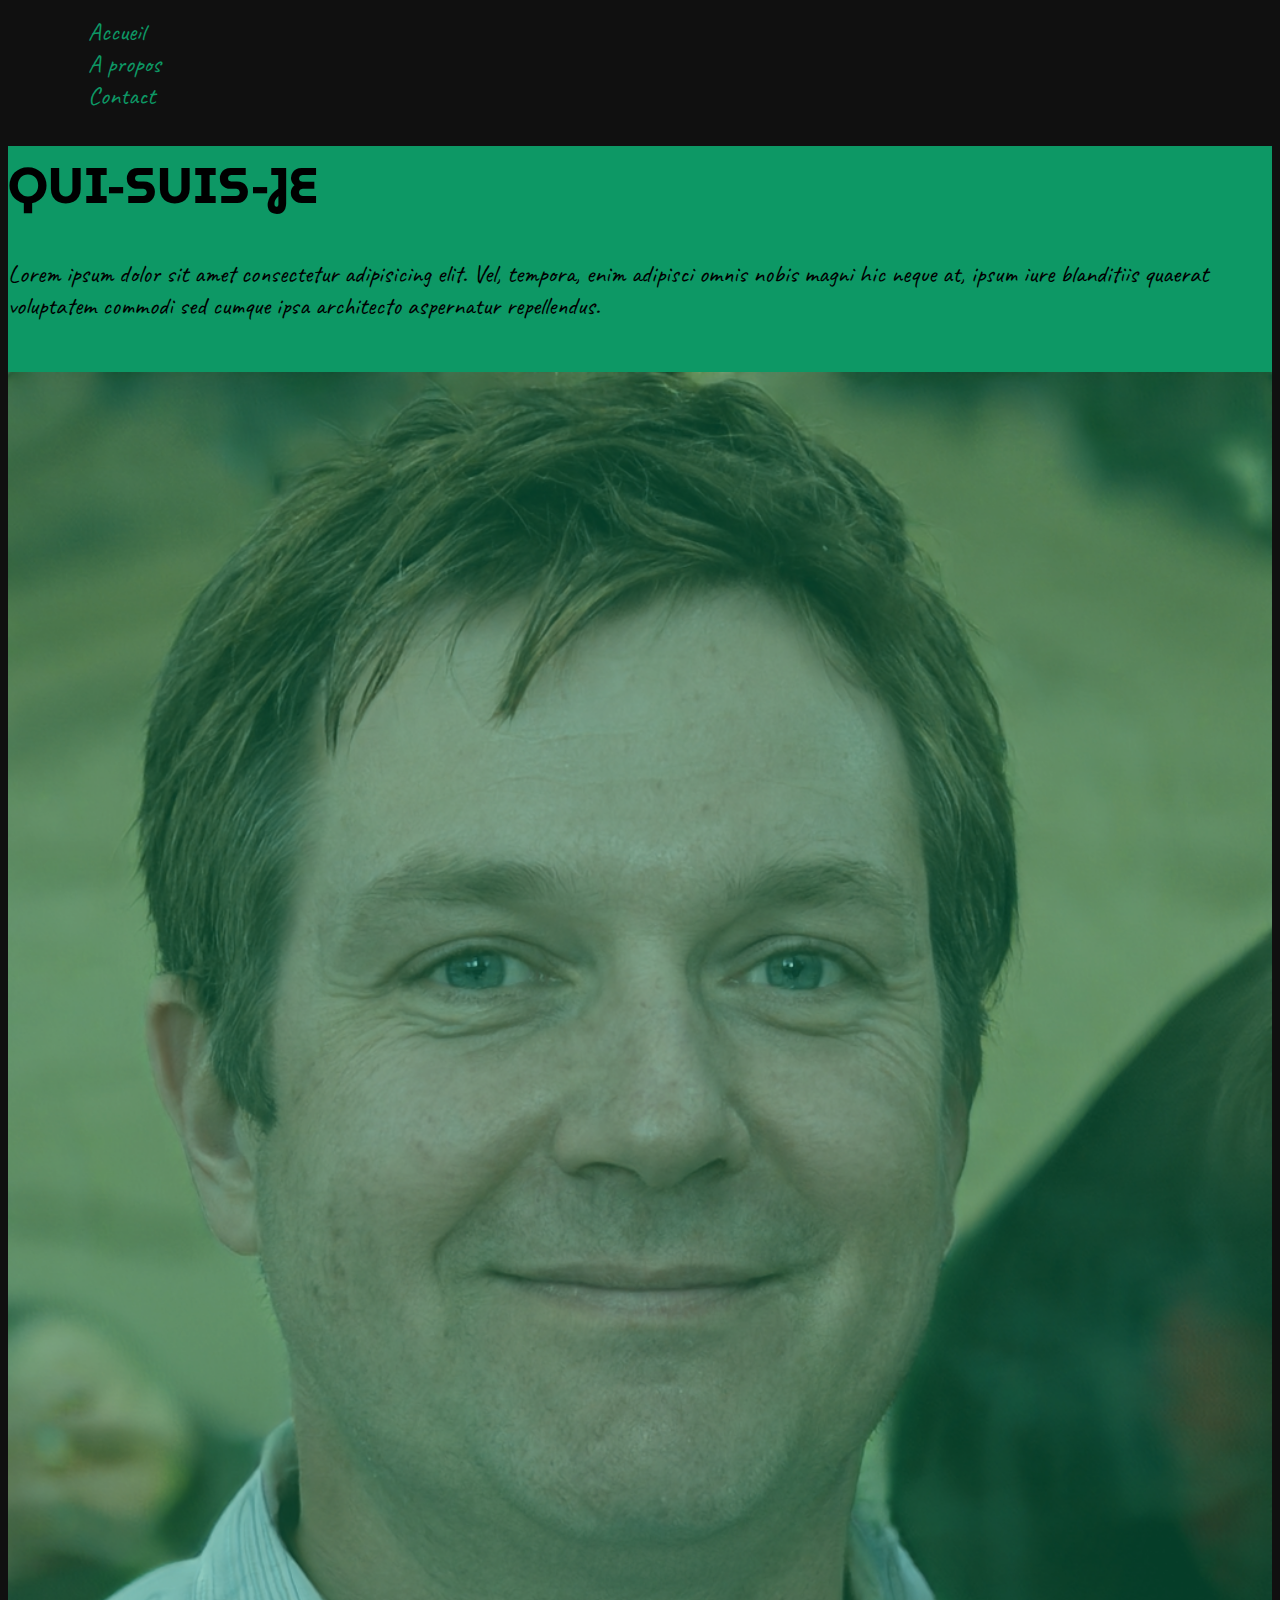
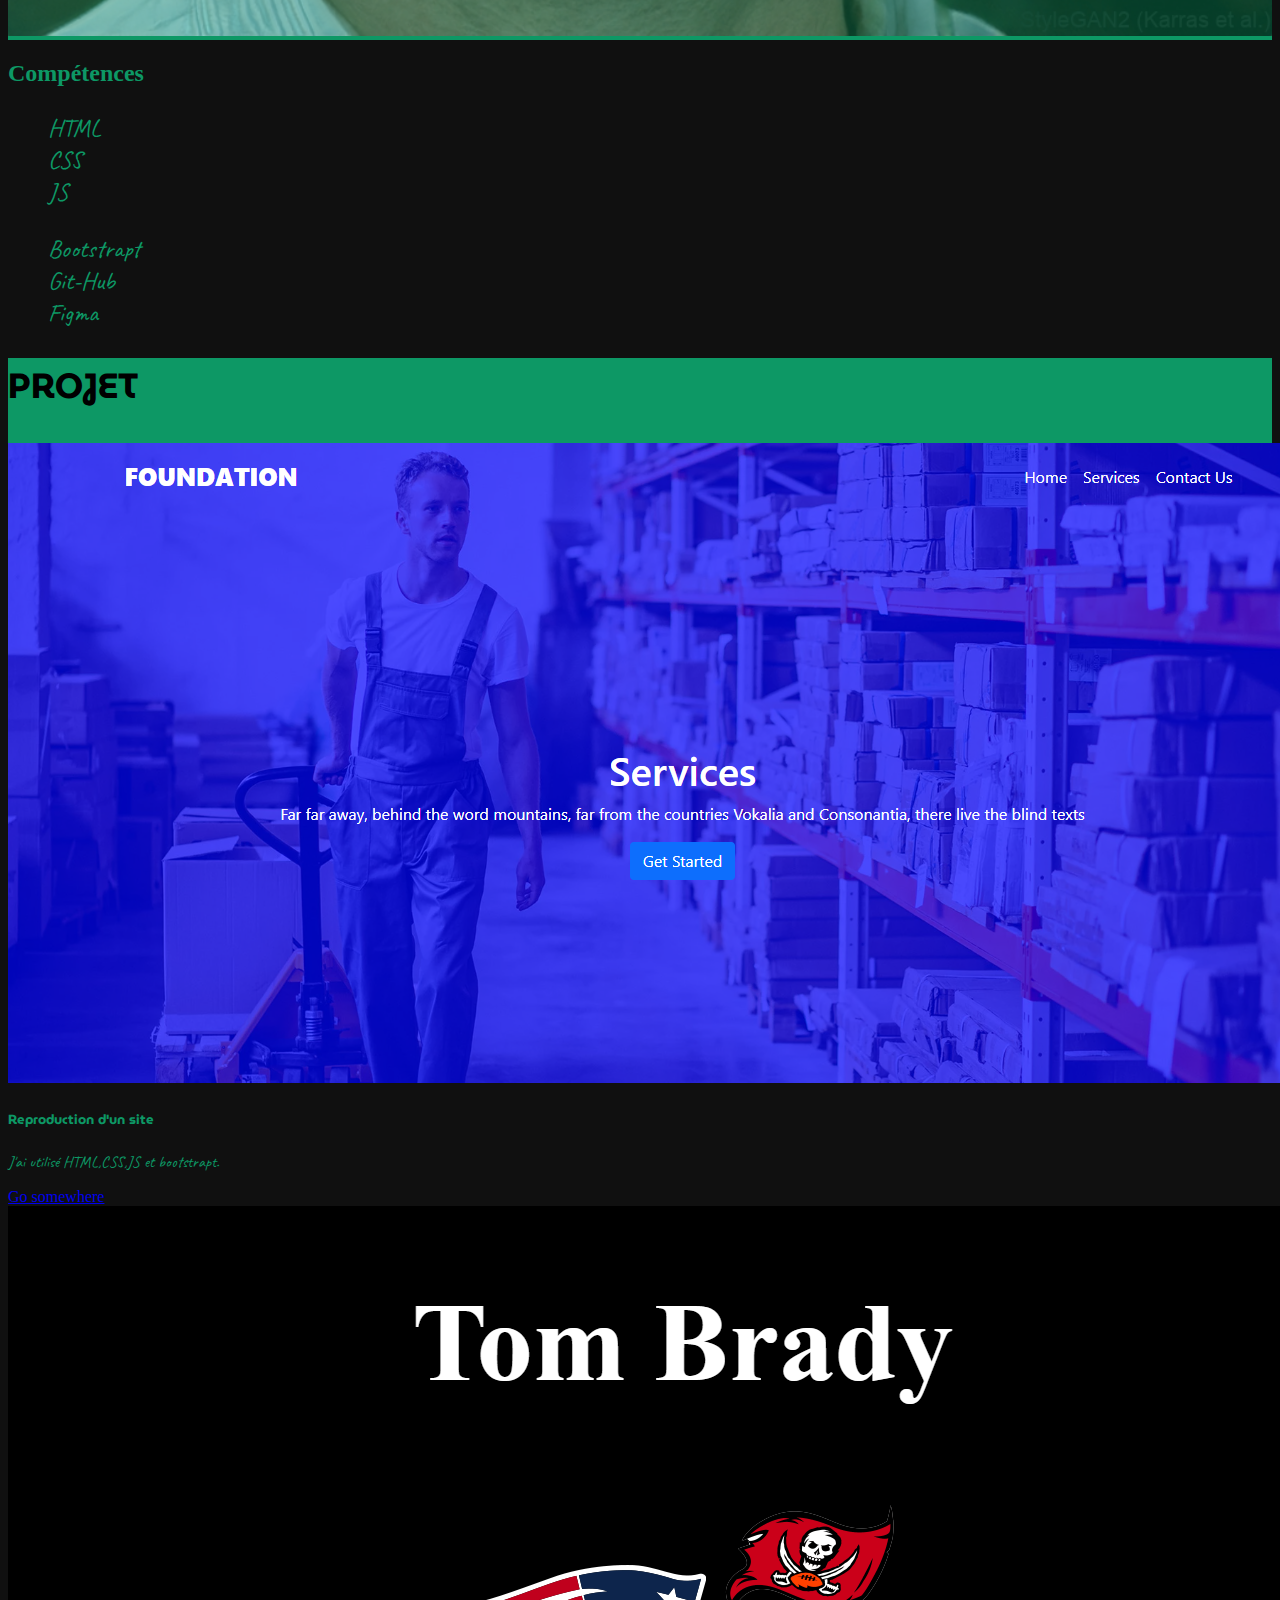
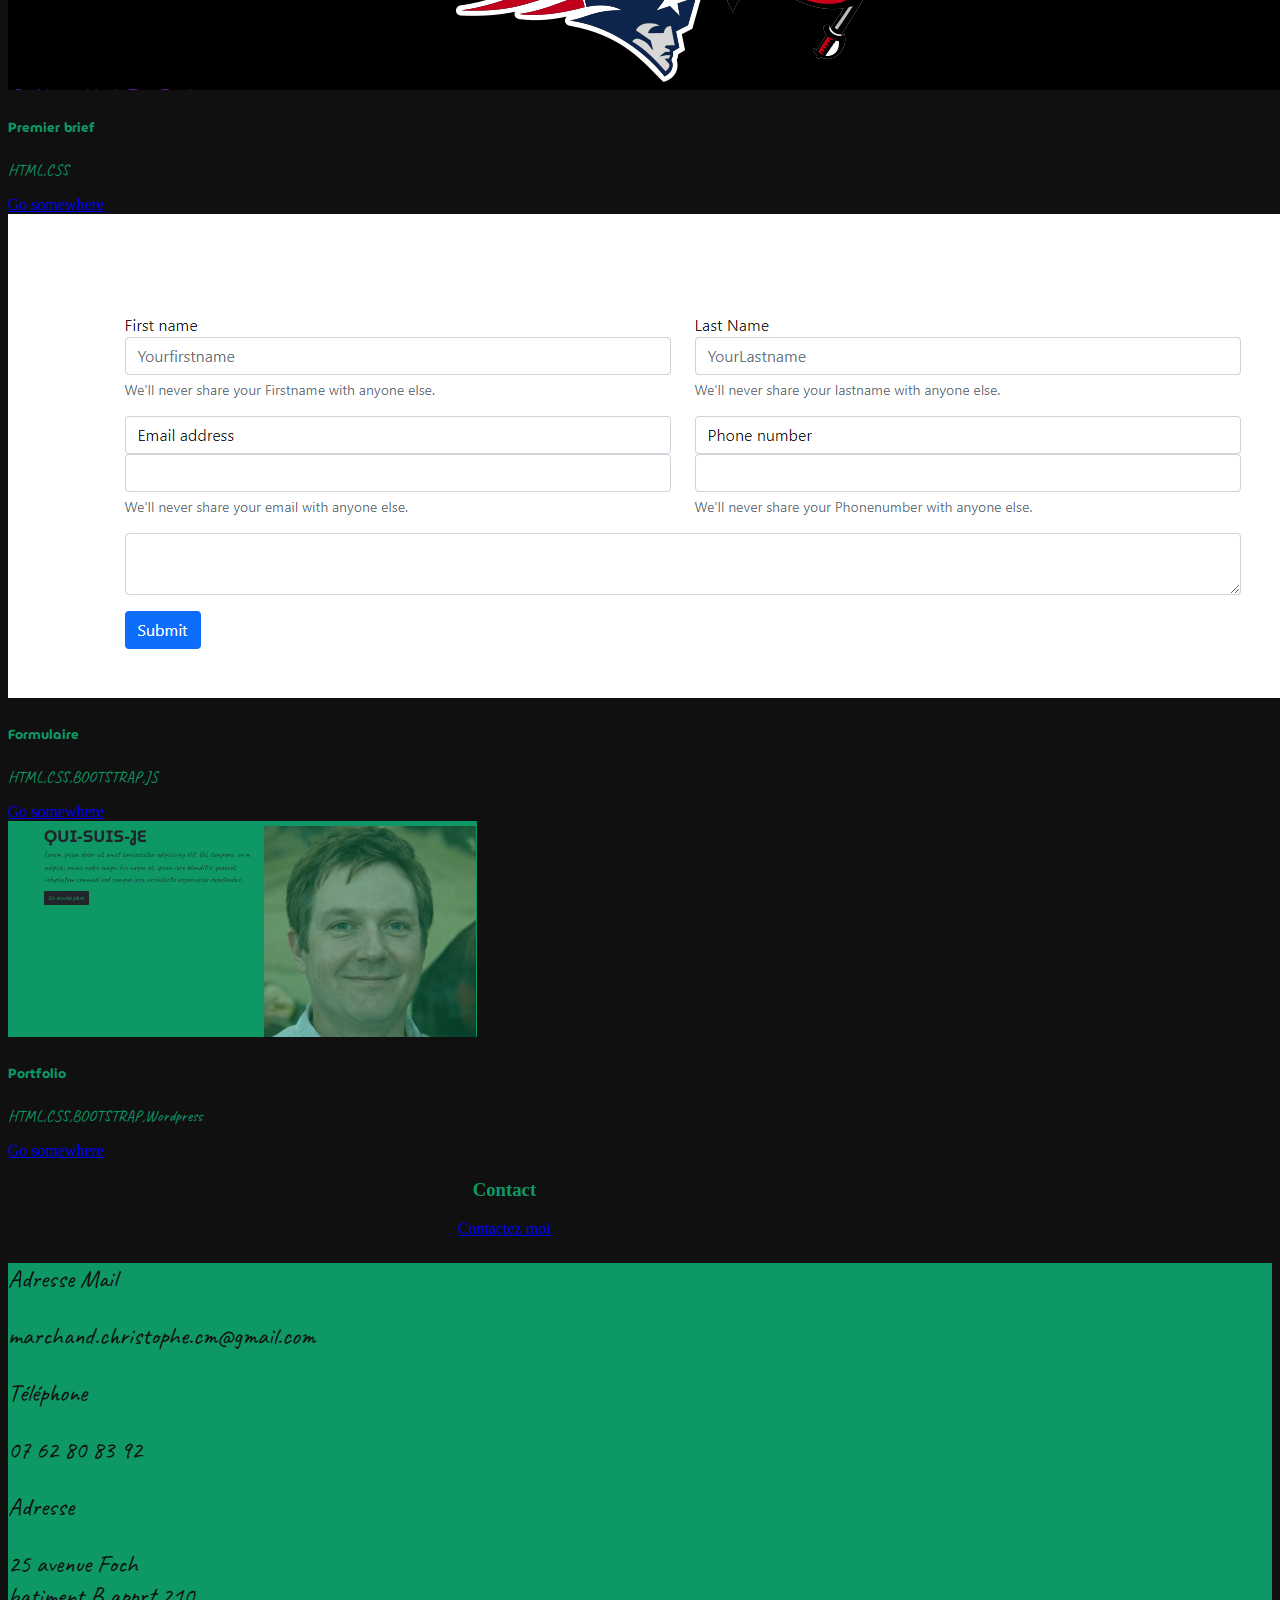
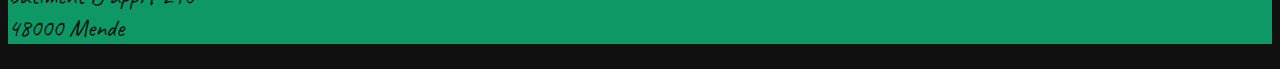
<file: index.html>
<!DOCTYPE html>
<html lang="fr">
<head>
    <meta charset="UTF-8">
    <meta name="viewport" content="width=device-width, initial-scale=1.0">
    <link rel="preconnect" href="https://fonts.googleapis.com">
    <link rel="preconnect" href="https://fonts.gstatic.com" crossorigin>
    <link rel="preconnect" href="https://fonts.googleapis.com">
    <link rel="preconnect" href="https://fonts.gstatic.com" crossorigin>
    <link href="https://fonts.googleapis.com/css2?family=Caveat&display=swap" rel="stylesheet">    
    <link href="https://fonts.googleapis.com/css2?family=MuseoModerno:wght@300;600;700;900&&display=swap" rel="stylesheet">
    <link rel="stylesheet" href="https://cdnjs.cloudflare.com/ajax/libs/bootstrap/5.0.1/css/bootstrap.min.css" integrity="sha512-Ez0cGzNzHR1tYAv56860NLspgUGuQw16GiOOp/I2LuTmpSK9xDXlgJz3XN4cnpXWDmkNBKXR/VDMTCnAaEooxA==" crossorigin="anonymous" referrerpolicy="no-referrer" />
    <link rel="stylesheet" href="https://cdn.jsdelivr.net/npm/bootstrap-icons@1.11.1/font/bootstrap-icons.css" integrity="sha384-4LISF5TTJX/fLmGSxO53rV4miRxdg84mZsxmO8Rx5jGtp/LbrixFETvWa5a6sESd" crossorigin="anonymous">
    <link rel="stylesheet" href="css/style.css">
    
<title>Portfolio</title>
</head>
<body>
<header class="main">
    <div class="container">        
        <div class="row">
            <div class="col-12 d-flex justify-content-end">
                <ul class="d-flex">
                    <li>
                        <a href="index.html" target="_blank">Accueil</a>
                    </li>
                    <li>
                        <a href="a-propos.html" target="_blank">A propos</a>
                    </li>
                    <li>
                        <a href="contact.html" target="_blank">Contact</a>
                    </li>
                </ul>
            </div>
        </div>
    </div>
</header>
<section class="about">
    <div class="container">
        <div class="row pt-5">
            <div class="col-12 col-md-6">
                <h1>Qui-suis-je</h1>
                <p>Lorem ipsum dolor sit amet consectetur adipisicing elit. Vel, tempora, enim adipisci omnis nobis magni hic neque at, ipsum iure blanditiis quaerat voluptatem commodi sed cumque ipsa architecto aspernatur repellendus.</p>
                <a class="btn btn-dark" href="a-propos.html" target="_blank">En savoir plus</a>
            </div> 
            <div class="col-12 col-md-6">
                <img src="image/téléchargement (1).jfif" alt="placeholder">
            </div>           
        </div>
    </div>
</section>
<section class="competence">
    <div class="container">
        <div class="row pt-5">
            <div class="col-12 text-center">
                <h2>Compétences</h2>
            </div>
        </div>
        <div class="row text-center">
            <div class="col-12 col-md-6">
                <ul>
                    <li>HTML</li>
                    <li>CSS</li>
                    <li>JS</li>
                </ul>
            </div>
            <div class="col-12 col-md-6">
                <ul>
                    <li>Bootstrapt</li>
                    <li>Git-Hub</li>
                    <li>Figma</li>
                </ul>
            </div>
        </div>
    </div>
</section>
<section class="projet mb-4">
    <div class="container">
        <div class="row pt-5">
            <div class="col-12 text-center">
                <h2>Projet</h2>
            </div>
        </div>
        <div class="row pt-5 pb-5">
            <div class="col-12 col-md-3">
                <div class="card ">
                    <img src="image/site.png" class="card-img-top " alt="...">
                    <div class="card-body">
                      <h5 class="card-title">Reproduction d'un site</h5>
                      <p class="card-text">J'ai utilisé HTML,CSS,JS et bootstrapt.</p>
                      <a href="#" class="btn btn-primary">Go somewhere</a>                
                    </div>
                </div>                
            </div>
            <div class="col-12 col-md-3">
                <div class="card ">
                    <img src="image/site tom brady.png" class="card-img-top " alt="...">
                    <div class="card-body">
                      <h5 class="card-title">Premier brief</h5>
                      <p class="card-text">HTML,CSS</p>
                      <a href="#" class="btn btn-primary">Go somewhere</a>                
                    </div>
                </div>                
            </div>
            <div class="col-12 col-md-3">
                <div class="card">
                    <img src="image/formulaire.png" class="card-img-top " alt="...">
                    <div class="card-body">
                      <h5 class="card-title">Formulaire</h5>
                      <p class="card-text">HTML,CSS,BOOTSTRAP,JS</p>
                      <a href="#" target="_blank" class="btn btn-primary">Go somewhere</a>                
                    </div>
                </div>                
            </div>
            <div class="col-12 col-md-3">
                <div class="card ">
                    <img src="image/portfolio.png" class="card-img-top" alt="portfolio">
                    <div class="card-body">
                      <h5 class="card-title">Portfolio</h5>
                      <p class="card-text">HTML,CSS,BOOTSTRAP,Wordpress</p>
                      <a href="#" target="_blank" class="btn btn-primary">Go somewhere</a>                
                    </div>
                </div>                
            </div>            
        </div>
    </div>
</section>
<section class="contact">
    <div class="container">
        <div class="row ">
            <div class="col-12 col-md-6">
                <h3>Contact</h3>
            </div>
        </div>
        <div class="row text-center">
            <div class="col-12 col-md-6 ">
                <a href="contact.html" class="btn btn-dark">Contactez moi</a>
            </div>
        </div>
    </div>
</section>
<footer class="footer">
    <div class="container">
        <div class="row text-center p-3">
            <div class="col-sm-12 col-md-4">
                <p>Adresse Mail</p>
                <p>marchand.christophe.cm@gmail.com</p>
            </div>
            <div class="col-sm-12 col-md-4">
                <p>Téléphone</p>
                <p>07 62 80 83 92</p>
            </div>
            <div class="col-sm-12 col-md-4">
                <p>Adresse</p>
                <p>25 avenue Foch<br>batiment B apprt 210<br>48000 Mende</p>
            </div>
        </div>
    </div>
</footer>
</body>
</html>
</file>
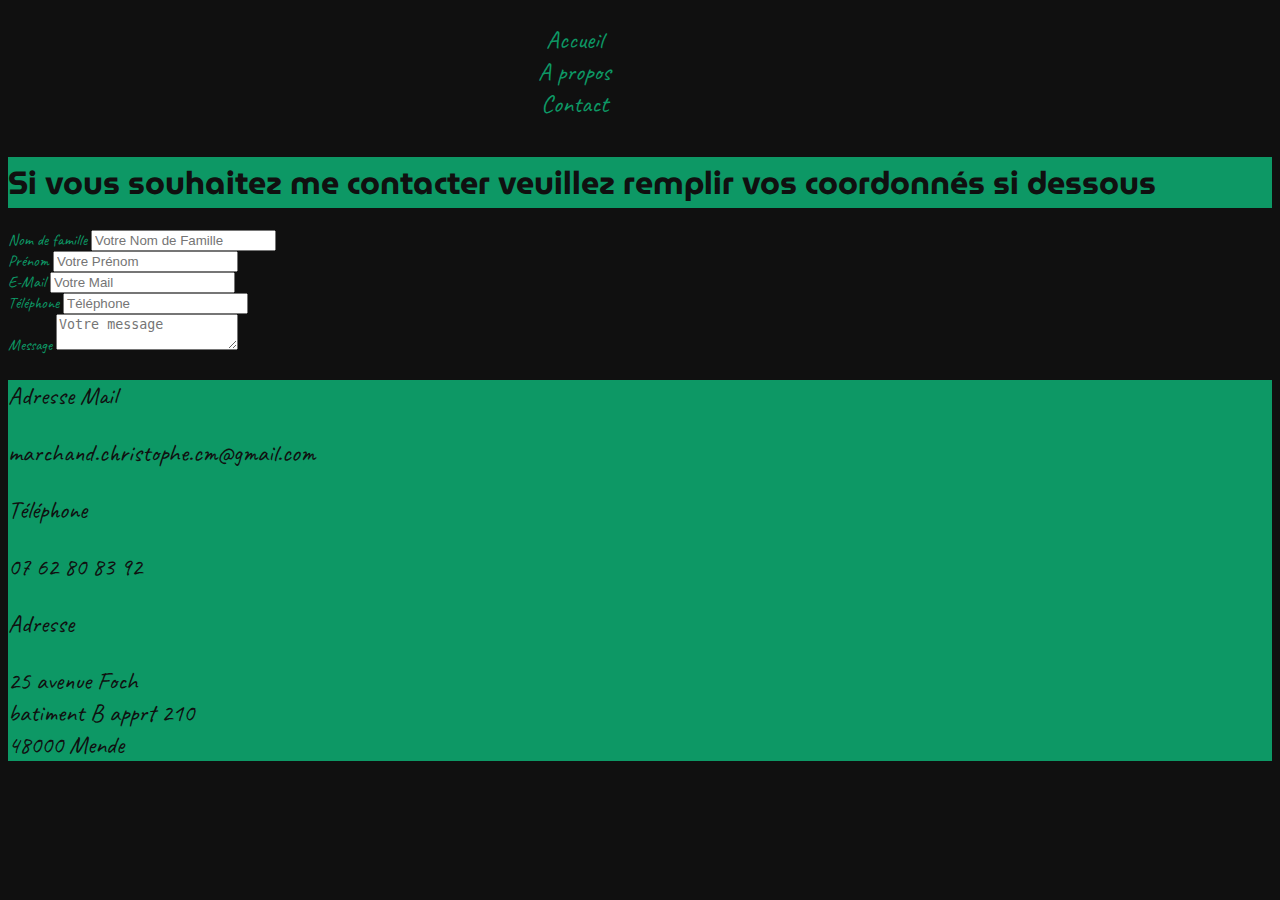
<file: contact.html>
<!DOCTYPE html>
<html lang="en">
<head>
    <meta charset="UTF-8">
    <meta name="viewport" content="width=device-width, initial-scale=1.0">
    <link rel="preconnect" href="https://fonts.googleapis.com">
    <link rel="preconnect" href="https://fonts.gstatic.com" crossorigin>
    <link rel="preconnect" href="https://fonts.googleapis.com">
    <link rel="preconnect" href="https://fonts.gstatic.com" crossorigin>
    <link href="https://fonts.googleapis.com/css2?family=Caveat&display=swap" rel="stylesheet">    
    <link href="https://fonts.googleapis.com/css2?family=MuseoModerno:wght@300;600;700;900&&display=swap" rel="stylesheet">
    <link rel="stylesheet" href="https://cdnjs.cloudflare.com/ajax/libs/bootstrap/5.0.1/css/bootstrap.min.css" integrity="sha512-Ez0cGzNzHR1tYAv56860NLspgUGuQw16GiOOp/I2LuTmpSK9xDXlgJz3XN4cnpXWDmkNBKXR/VDMTCnAaEooxA==" crossorigin="anonymous" referrerpolicy="no-referrer" />
    <link rel="stylesheet" href="https://cdn.jsdelivr.net/npm/bootstrap-icons@1.11.1/font/bootstrap-icons.css" integrity="sha384-4LISF5TTJX/fLmGSxO53rV4miRxdg84mZsxmO8Rx5jGtp/LbrixFETvWa5a6sESd" crossorigin="anonymous">
    <link rel="stylesheet" href="css/style.css">
    
    <title>Document</title>
</head>
<body>
    <header class="main__contact">
        <div class="container">        
            <div class="row">
                <div class="col-12 d-flex justify-content-end">
                    <ul class="d-flex">
                        <li>
                            <a href="index.html" target="_blank">Accueil</a>
                        </li>
                        <li>
                            <a href="a-propos.html" target="_blank">A propos</a>
                        </li>
                        <li>
                            <a href="contact.html" target="_blank">Contact</a>
                        </li>
                    </ul>
                </div>
            </div>
        </div>
    </header>
    <section class="contact__text">
        <div class="container">
            <div class="row text-center">
                <div class="col-12 col-md-12">
                    <h1>Si vous souhaitez me contacter veuillez remplir vos coordonnés si dessous</h1>
                </div>
            </div>
        </div>
    </section>
    <section class="contact__form">
        <div class="container">
            <div class="row">
                <div class="col-sm-12 col-md-6">
                    <form>
                        <div class="row">
                            <div class="mb-3">
                                <label for="Inputfirstname1">Nom de famille</label>
                                <input type="text" class="form-control" id="Inputfirstname1" placeholder="Votre Nom de Famille">
                                <div id="FirstnameHelp" class="form-text"></div>
                            </div>
                            <div class="col-sm-12 col-md-6">
                                <div class="mb-3">
                                    <label for="Inputprenom">Prénom</label>
                                    <input type="text" class="form-control" id="Inputprenom" placeholder="Votre Prénom">
                                </div>
                            </div>                          
                        </div>
                        <div class="row">
                            <div class="mb-3">
                                <label for="Inputmail1">E-Mail</label>
                                <input type="mail" class="form-control" id="Inputmail1"  placeholder="Votre Mail">
                                <div id="FirstnameHelp" class="form-text"></div>
                            </div>
                            <div class="col-sm-12 col-md-6">
                                <div class="mb-3">
                                    <label for="Inputtel">Téléphone</label>
                                    <input type="text" class="form-control" id="Inputtel"  placeholder="Téléphone">
                                    
                                </div>
                            </div>
                        </div>
                        <div class="row">
                            <div class="col-12 mb-3">
                                <label for="InputMessage">Message</label>
                                <textarea class="form-control" id="InputMessage" placeholder="Votre message"></textarea>
                            </div>
                        </div>
                    </form>
                </div>
            </div>
        </div>
    </section>
    <footer class="footer__contact">
        <div class="container">
            <div class="row text-center pt-3">
                <div class="col-sm-12 col-md-4 footer__contact-text">
                    <p>Adresse Mail</p>
                    <p>marchand.christophe.cm@gmail.com</p>
                </div>
                <div class="col-sm-12 col-md-4 footer__contact-text">
                    <p>Téléphone</p>
                    <p>07 62 80 83 92</p>
                </div>
                <div class="col-sm-12 col-md-4 footer__contact-text">
                    <p>Adresse</p>
                    <p>25 avenue Foch<br>batiment B apprt 210<br>48000 Mende</p>
                </div>
            </div>
        </div>
    </footer>  
</body>
</html>
</file>
<file: css/style.css>
body{
    background-color: #101010;
}
.main{
    background-color: #101010; 
}
.main a{
    text-decoration: none;
    text-transform: none;
    color: #0d9865;
    font-family: 'Caveat', cursive;
    font-size: 25px;
}
.main ul{
    list-style: none;
}
.main a:hover{
   cursor: default;
   color:#0d9865 ;

}
.main ul li{
    margin-left: 40px;
}
.about{
    background-color:#0d9865 ;
}
.about p{
    font-family: 'Caveat', cursive;
    font-size: 25px;
}
.about img{
    opacity: 0.6;
    width: 100%;
    height: auto;
    
}
.about a{
    color: #0d9865;
    font-family: 'MuseoModerno', sans-serif;
    

}
.about a:hover{
    cursor: default;
    color:#0d9865 ;
}
.about h1{
    font-family: 'MuseoModerno', sans-serif;
    font-weight: bold;
    text-transform: uppercase;
    font-size: 50px;

}

.competence{
    background-color:#101010 ;
    color: #0d9865;
}
.competence ul{
    list-style: none;
    font-family: 'Caveat', cursive;
    font-size: 25px;

}
.projet{
    background-color: #0d9865;
    

}
.projet h2{
    font-family: 'MuseoModerno', sans-serif;
    font-size: 35px;
    font-weight: bold;
    text-transform: uppercase;

}

.card{
    background-color: #101010 ;
}
.card-title{
    color: #0d9865;
    font-family: 'MuseoModerno', sans-serif;
}
.card-text{
    color: #0d9865;
    font-family: 'Caveat', cursive;
}

.contact{
    display: flex;
    text-align: center;
    padding-left: 450px;
    background-color: #101010;
    color: #0d9865;
}

.contact button{
    background-color: #0d9865;
    color: #101010;
}
.footer{
    background-color: #0d9865;
    color: #101010;
    font-family: 'Caveat', cursive;
    font-size: 25px;
}
.footer__contact {
    background-color: #0d9865;
    color: #101010;
    
}

.contact__text{
    background-color: #0d9865;
    color: #101010;
    font-family: 'MuseoModerno', sans-serif;
}
.contact__form{
    background-color: #101010;
    color: #0d9865;
    font-family: 'Caveat', cursive;

}
.main__contact{
    display: flex;
    text-align: center;
    padding-left: 450px;
    background-color: #101010;
    color: #0d9865;
}
.main__contact a{
    text-decoration: none;
    text-transform: none;
    color: #0d9865;
    font-family: 'Caveat', cursive;
    font-size: 25px;
}
.main__contact ul{
    list-style: none;
}
.main__contact a:hover{
   cursor: default;
   color:#0d9865 ;

}
.main__contact ul li{
    margin-left: 40px;
}
.footer__contact-text{
    font-family: 'Caveat', cursive;
    font-size: 25px;
    

}
.mine__banner{
    background-color:#0d9865 ;
}
.mine__banner img{
    opacity: 0.6;
    width: 100%;
    height: auto;
}
.mine__banner h1{
    font-family: 'MuseoModerno', sans-serif;
    font-size: 40px;
    font-weight: bold;
    text-transform: uppercase;
}
.mine__banner p{
    font-family:'Caveat', cursive ;
    font-size: 25px;
}
.mine__competence{
    background-color:#101010 ;
    color: #0d9865;
}
.mine__competence h2{
    font-family: 'MuseoModerno', sans-serif;
    font-size: 35px;
    font-weight: bold;
    text-transform: uppercase;
}


.mine__competence ul{
    list-style: none;
    font-family:'Caveat', cursive ;
    font-size: 25px;
}
.mine__hobbies{
    background-color:#0d9865 ;
    color:#101010 ;
}
.mine__hobbies h2{
    font-family: 'MuseoModerno', sans-serif;
    font-size: 35px;
    font-weight: bold;
    text-transform: uppercase;
}
.mine__hobbies ul{
    list-style: none;
    font-family:'Caveat', cursive ;
    font-size: 25px;
}
.footer__apropos{
    color: #0d9865;
    font-family:'Caveat', cursive ;
    font-size: 25px;
}
</file>
